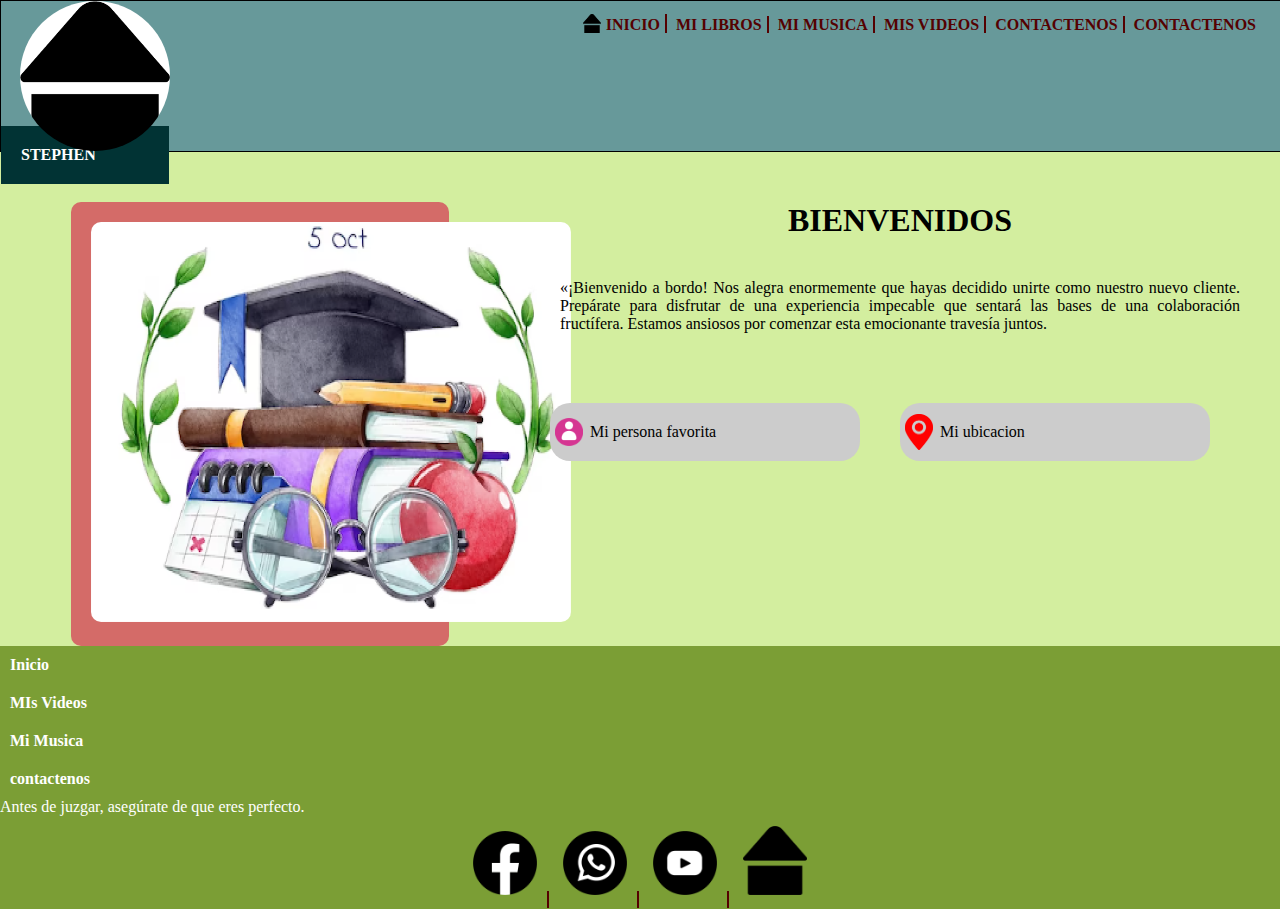
<file: index.html>
<!DOCTYPE html>
<html lang="en">
<head>
    <meta charset="UTF-8">
    <meta name="viewport" content="width=device-width, initial-scale=1.0">
    <link rel="stylesheet" href="css/estilo.css">
    <title>Document</title>
</head>
<body>
    <!--Aqui colocamos el div del menu cabecera-->
    <div id="CabeceraContenido">
        <div id="cabeceraImagenNombre">
            <div id="ImagenNombreRedondo"></div>
            <div id="nombreRectangulo">stephen</div>
            </div>
            <div id="CabeceraMenu">
                <ul>
                    <li id="LogoInicio"><a href="#">inicio</a></li>
                    <li><a href="#">mi libros</a></li>
                    <li><a href="#">mi musica</a></li>
                    <li><a href="#">mis videos</a></li>
                    <li><a href="#">contactenos</a></li>
                    <li><a href="#">contactenos</a></li>
                </ul>
            </div>
            
    </div>
    <!--Aqui colocamos el cuerpo del index-->
    <div id="CuerpoContenido">
        <div id="CuerpoImagen">
            <div id="BordeImagen">
                <img src="/imagenes/6.1.png" height="400" width="480">
            </div>
        </div>
        <div id="CuerpoDetalle">
            <h1>Bienvenidos</h1>
            <div id="DatosDetalle">
                <p>«¡Bienvenido a bordo! Nos alegra enormemente que hayas decidido unirte como nuestro nuevo cliente.
                     Prepárate para disfrutar de una experiencia impecable que sentará las bases de una colaboración fructífera.
                     Estamos ansiosos por comenzar esta emocionante travesía juntos.</p>
            </div>
            <div id="Botones">
                <div id="BotonFavorito">
                    <div id="MarcoFavorito" class="DisenoBoton">
                        Mi persona favorita
                    </div>
                </div>
            <div id="BotonUbicacion">
                <div id="MarcoUbicacion" class="DisenoBoton">
                    Mi ubicacion
                </div> 
            </div>
            </div>
        </div>
    </div>
    <!--Aqui colocaremos el pie de la web-->
    <footer>
        <div id="MenuFooter">
         <nav>
            <a href="#">Inicio</a>
            <a href="#">MIs Videos</a>
            <a href="#">Mi Musica</a>
            <a href="#">contactenos</a>
         </nav>   
        </div>
        <div id="ContenidoFooter">
            <p> Antes de juzgar, asegúrate de que eres perfecto. </p>
        </div>
        <div id="SocialFooter">
            <ul>
                <li><img src="imagenes/Recurso 3.png"></li>
                <li><img src="imagenes/Recurso 4.png"></li>
                <li><img src="imagenes/Recurso 5.png"></li>
                <li><img src="imagenes/Recurso 7.png"></li>
            </ul>
        </div>
    </footer>
</body>
</html>
</file>
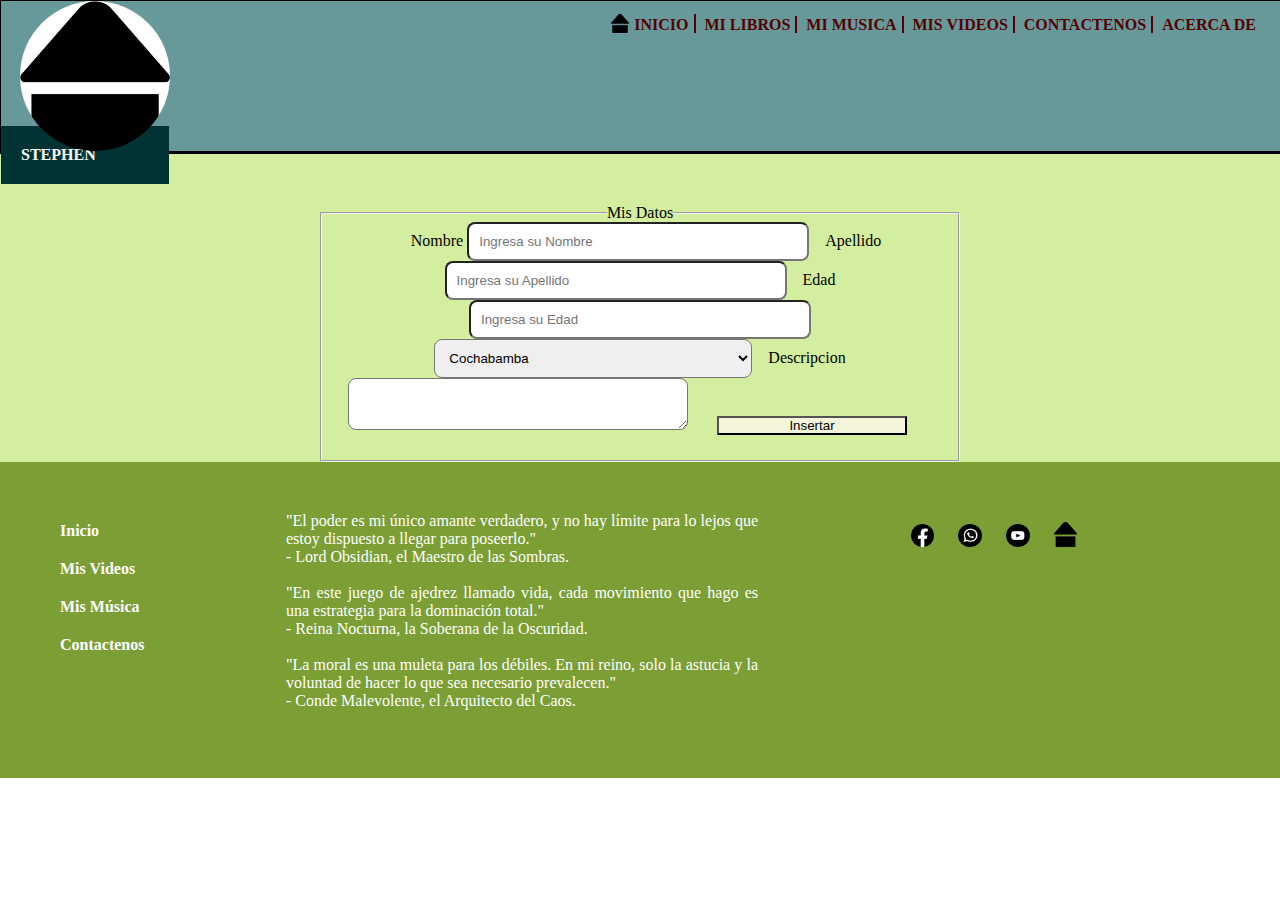
<file: contacteme.html>
<!DOCTYPE html>
<html lang="en">
<head>
    <meta charset="UTF-8">
    <meta name="viewport" content="width=device-width, initial-scale=1.0">
    <link rel="stylesheet" href="css/estilo.css">
    <link rel="stylesheet" href="css/contacteme.css">
    <title>Document</title>
</head>
<body>
    <!--Aqui colocamos el div del menu cabecera-->
    <div id="CabeceraContenido">
        <div id="cabeceraImagenNombre">
            <div id="ImagenNombreRedondo"></div>
            <div id="nombreRectangulo">Stephen</div>
            </div>
            <div id="CabeceraMenu">
                <ul>
                    <li id="LogoInicio"><a href="index.html">inicio</a></li>
                    <li><a href="#">mi libros</a></li>
                    <li><a href="#">mi musica</a></li>
                    <li><a href="galeria.html">mis videos</a></li>
                    <li><a href="contacteme.html">contactenos</a></li>
                    <li><a href="#">acerca de</a></li>
                </ul>
            </div>
            
    </div>
    <!--Aqui colocamos el div del menu cabecera-->
    <div id="CabeceraContenido"> 
    </div>
    <!--Aqui colocaremos el cuerpo del index-->
    <div id="CuerpoContenido">
        <div id="FormularioDatos">
            <fieldset>
                <legend>Mis Datos</legend>
                <form>
                    <label>Nombre</label>
                    <input type="text" placeholder="Ingresa su Nombre">
                    <label>Apellido</label>
                    <input type="text" placeholder="Ingresa su Apellido">
                    <label>Edad</label>
                    <input type="number" placeholder="Ingresa su Edad">
                    <select>
                        <option value="Cbba">Cochabamba</option>
                        <option value="Lpz">La Paz</option>
                        <option value="Scz">Santa Cruz</option>
                        <option value="Pts">Potosi</option>
                        <option value="Sr">Sucre</option>
                    </select>
                    <label> Descripcion</label>
                    <textarea></textarea>
                    <input type="button" value="Insertar">
                </form>
            </fieldset>
        </div>
    </div>        
    <!--Aqui colocaremos el pie de la web-->
    <footer>
        <div id="marcofooter">
        <div id="MenuFooter">
            <nav>
                <a href="Index.Html">Inicio</a>
                <a href="Galeria.Html">Mis Videos</a>
                <a href="#">Mis Música</a>
                <a href="contacteme.html">Contactenos</a>
            </nav>
        </div>
        <div id="ContenidoFooter">
            <p>"El poder es mi único amante verdadero, y no hay límite para lo lejos que estoy dispuesto a llegar para poseerlo."</br> - Lord Obsidian, el Maestro de las Sombras.</br></br>

                "En este juego de ajedrez llamado vida, cada movimiento que hago es una estrategia para la dominación total."</br> - Reina Nocturna, la Soberana de la Oscuridad.</br></br>
                
                "La moral es una muleta para los débiles. En mi reino, solo la astucia y la voluntad de hacer lo que sea necesario prevalecen."</br> - Conde Malevolente, el Arquitecto del Caos.</br></br
                </p>
        </div>
        <div id="SocialFooter">
            <ul class="SocialesFooter">
                <li><img src="imagenes/Recurso 3.png"></li>
                <li><img src="imagenes/Recurso 4.png"></li>
                <li><img src="imagenes/Recurso 5.png"></li>
                <li><img src="imagenes/Recurso 7.png"></li>
            </ul>
        </div>
    </div>
    </footer>
</body>
</file>
<file: css/estilo.css>
*{
    padding: 0;
    margin: 0;
}
#CabeceraContenido{
    background-color: #67999A;
    width: 100%;
    display: flex;
    border: 1px solid black ;
}
#CuerpoContenido{
    width: 100%;
    background-color: #D3EE9F;
    display: flex;
    padding-top: 50px;

}
footer{
    width: 100%;
}    
#cabeceraImagenNombre{
    flex: 30%;
}
#CabeceraMenu{
    flex: 70%;
    margin: 15px 20px 0 0;
    text-align: right;
    
}
ul li{
    text-decoration: none;
    display: inline;
    border-right: solid 2px #550101;
}
ul li a{
    color: #550101;
    text-decoration: none;
    text-transform: uppercase;
    font-weight: bold;
    padding: 5px;
}
ul li a:hover{
    color: white;
    text-decoration: underline;
}
#ImagenNombreRedondo{
    width: 150px;   
    height: 150px;
    position: relative;
    z-index: 1000;
    left: 5%;
    background-image: url("../imagenes/Recurso\ 7.png");
    background-repeat: no-repeat;
    background-size: cover;
    background-color: white;
    border-radius: 75px;
}
#nombreRectangulo{
    background-color: #013334;
    width: 10%;
    padding: 20px;
    color: white;
    font-size: 25pxs;
    text-transform: uppercase;
    font-weight: bold;
    position: absolute;
    top: 14%;
}
#LogoInicio{
    background-image: url("../imagenes/Recurso\ 7.png");
    padding: 2px 0 0 18px;
    background-size: 18px;
    background-repeat: no-repeat;
}
#CuerpoImagen{
    flex: 40%;
}
#CuerpoDetalle{
    flex: 60%;
}
#BordeImagen{
    background-color: #d46b68;
    padding: 20px;
    text-align: center;
    border-radius: 10px;
    width: 65%;
    margin: auto;
}
img{
    border-radius: 10px;
}
h1{
    text-align: center;
    font-weight: bold;
    text-transform: uppercase;    
}
#DatosDetalle{
    text-align: justify;
    padding: 40px;
}
#Botones{
    display: flex;
    padding: 30px;
}
#BotonFavorito{
    flex: 50%;
}
#BotonUbicacion{
    flex: 50%;
}
#MarcoFavorito{
    background-image: url("../imagenes/Recurso\ 13.png");
}
.DisenoBoton{
    width: 250px;
    background-color: #cccccc;
    border-radius: 20px;
    background-size: 28px;
    background-repeat: no-repeat;
    padding: 20px 20px 20px 40px;
    background-position: left 5px center;
    background-image: url("../imagenes/Recurso\ 2.png");
}
.DisenoBoton:hover{
    opacity: 50%;
    cursor: pointer;
}
*{
    padding: 0;
    margin: 0;
 }
 #CabeceraContenido{
     background-color: #67999A;
     width: 100%;
     display: flex;
     border:1px solid black ;
 }
 #CuerpoContenido{
     width: 100%;
     background-color: #D3EE9F;
     display: flex;
     padding-top: 50px;
 
 }
 footer{
     width: 100%;
   
     top: 10px;
     background-color: #7B9E35;
 }
 #cabeceraImagenNombre{
     flex: 30%;
 }
 #CabeceraMenu{
     flex: 70%;
     margin: 15px 20px 0 0;
     text-align: right;
     
 }
 ul li{
     text-decoration: none;
     display: inline;
     border-right: solid 2px #550101;
 }
 ul li a{
     color: #550101;
     text-decoration: none;
     text-transform: uppercase;
     font-weight: bold;
     padding: 5px;
 }
 ul li a:hover{
     color: white;
     text-decoration: underline;
 }
 #ImagenNombreRedondo{
     width: 150px;   
     height: 150px;
     position: relative;
     z-index: 1000;
     left: 5%;
     background-image: url("../imagenes/Recurso\ 7.png");
     background-repeat: no-repeat;
     background-size: cover;
     background-color: white;
     border-radius: 75px;
 }
 #nombreRectangulo{
     background-color: #013334;
     width: 10%;
     padding: 20px;
     color: white;
     font-size: 25pxs;
     text-transform: uppercase;
     font-weight: bold;
     position: absolute;
     top: 14%;
 }
 #LogoInicio{
     background-image: url("../imagenes/Recurso\ 7.png");
     padding: 2px 0 0 18px;
     background-size: 18px;
     background-repeat: no-repeat;
 }
 #CuerpoImagen{
     flex: 40%;
 }
 #CuerpoDetalle{
     flex: 60%;
 }
 #BordeImagen{
     background-color: #d46b68;
     padding: 20px;
     text-align: center;
     border-radius: 10px;
     width: 65%;
     margin: auto;
 }
 img{
     border-radius: 10px;
 }
 h1{
     text-align: center;
     font-weight: bold;
     text-transform: uppercase;
 }
 #DatosDetalle{
     text-align: justify;
     padding: 40px;
 }
 #Botones{
     display: flex;
     padding: 30PX;
 }
 #BotonFavorito{
     flex: 50%;
 }
 #BotonUbicacion{
     flex: 50%;
 }
 #MarcoFavorito{
     background-image: url("../imagenes/Recurso\ 13.png");
 }
 .DisenoBoton{
     width: 250px;
     background-color: #cccccc;
     border-radius: 20px;
     background-size: 28px;
     background-repeat: no-repeat;
     padding: 20px 20px 20px 40px;
     background-position: left 5px center;
 }
 #MarcoUbicacion{
     background-image: url("../imagenes/Recurso\ 2.png");
 }
 .DisenoBoton:hover{
     opacity: 50%;
     cursor: pointer;
 }
 ul li:last-child{
     border-right: none;
 }
 #MenuFooter{
     flex: 20%;
 }
 #ContenidoFooter{
     flex: 40%;
     text-align: justify;
     color: white;
 }
 #SocialFooter{
     flex: 40%;
     text-align: center;
 }
 nav a{
     display: block;
     padding: 10px;
     text-decoration:none ;
     font-weight: bold;
     color: white;
 }
 nav a:hover{
     color: #550101;
     font-size: 15px;
 }
 .SocialesFooter li{
     border: none;
 }
 li img{
     width: 5%;
     padding: 10px;
 }
 li img:hover{
     opacity: 60%;
     cursor: pointer;
     width: 6% ;
 }
 #marcofooter{
   padding: 50px;
   display: flex;
 }
</file>
<file: css/contacteme.css>
#FormularioDatos{
    width: 50%;
    margin: 0 auto;
    text-align: center; background-color: #d3ee9f;
}
input[type=text],label,input[type=number],select,textarea{
    padding: 10px;
    width: 50%;
    border-radius: 8px;
    outline: none;
}
input[type=button]{
    width: 30%;
    margin: 25px;
    background-color: beige;
}
input[type=button]:hover{
    background: linear-gradient(45deg,greenyellow,dodgerblue);
    cursor: pointer;
}
label{
    width: 50%;
    padding: 15px 0px 5px 12px;
}
</file>
